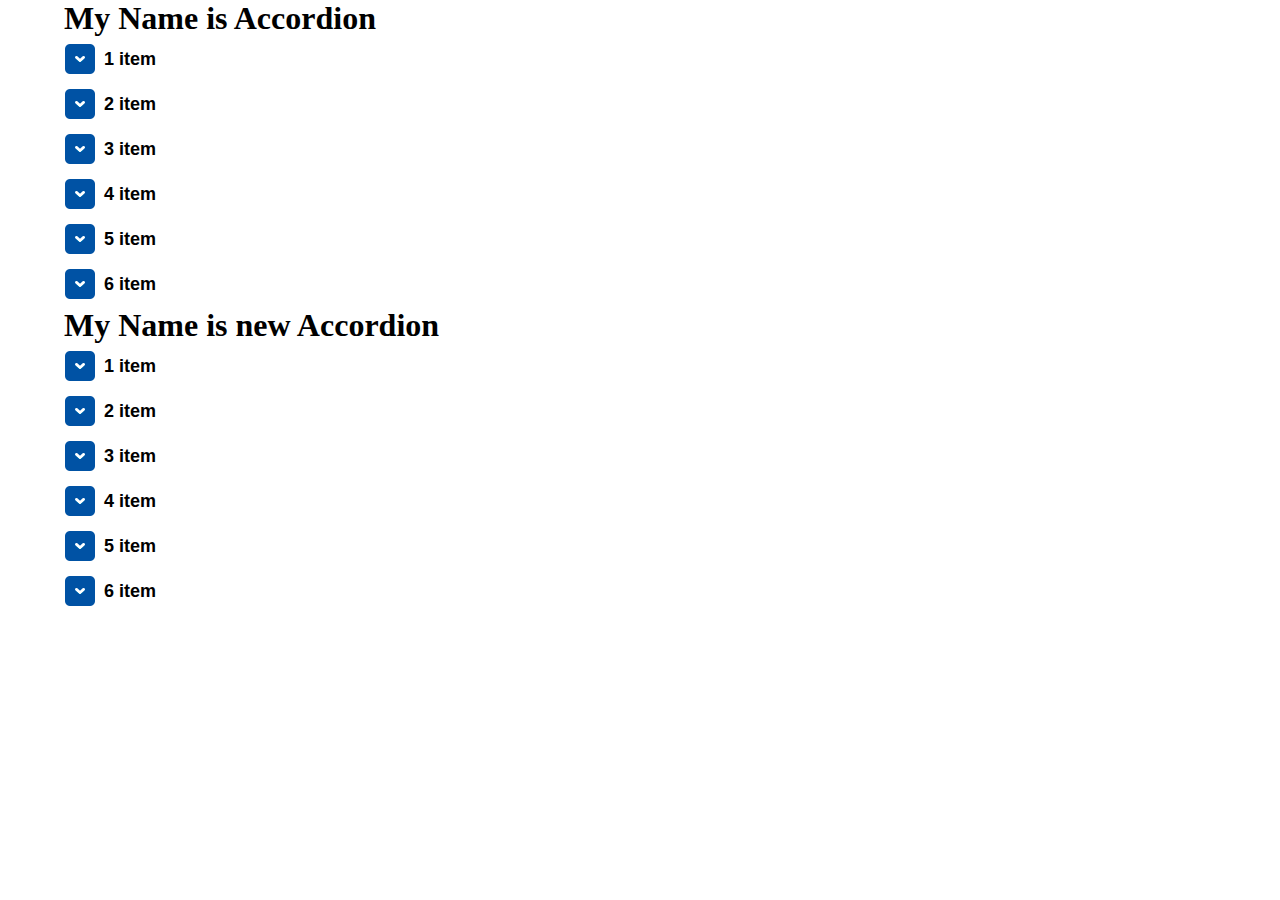
<file: accordion-pure-js/index.html>
<!DOCTYPE html>
<html lang="en">
<head>
    <meta charset="UTF-8">
    <meta name="viewport" content="width=device-width, initial-scale=1.0">
    <meta http-equiv="X-UA-Compatible" content="ie=edge">
    <title>Accordion Pure JS</title>
    <link rel="stylesheet" type="text/css" href="style.css" />
</head>
<body>
    <div id="container">

        <h1>My Name is Accordion</h3>

        <div class="accordion">
     
        <h3>1 item</h3>
        <div>
           <h4>Hi, my name is item</h4>
           <p>
                Lorem Ipsum is simply dummy text of the printing and typesetting industry. Lorem Ipsum has been the industry's standard dummy text ever since the 1500s, when an unknown printer took a galley of type and scrambled it to make a type specimen book. It has 
           </p>
        </div>

        <h3>2 item</h3>
        <div>
           <h4>Hi, my name is item</h4>
           <p>
                Lorem Ipsum is simply dummy text of the printing and typesetting industry. Lorem Ipsum has been the industry's standard dummy text ever since the 1500s, when an unknown printer took a galley of type and scrambled it to make a type specimen book. It has 
           </p>
        </div>

        <h3>3 item</h3>
        <div>
           <h4>Hi, my name is item</h4>
           <p>
                Lorem Ipsum is simply dummy text of the printing and typesetting industry. Lorem Ipsum has been the industry's standard dummy text ever since the 1500s, when an unknown printer took a galley of type and scrambled it to make a type specimen book. It has 
           </p>
        </div>
     
        <h3>4 item</h3>
        <div>
           <h4>Hi, my name is item</h4>
           <p>
                Lorem Ipsum is simply dummy text of the printing and typesetting industry. Lorem Ipsum has been the industry's standard dummy text ever since the 1500s, when an unknown printer took a galley of type and scrambled it to make a type specimen book. It has 
           </p>
        </div>

        <h3>5 item</h3>
        <div>
           <h4>Hi, my name is item</h4>
           <p>
                Lorem Ipsum is simply dummy text of the printing and typesetting industry. Lorem Ipsum has been the industry's standard dummy text ever since the 1500s, when an unknown printer took a galley of type and scrambled it to make a type specimen book. It has 
           </p>
        </div>

        <h3>6 item</h3>
        <div>
           <h4>Hi, my name is item</h4>
           <p>
                Lorem Ipsum is simply dummy text of the printing and typesetting industry. Lorem Ipsum has been the industry's standard dummy text ever since the 1500s, when an unknown printer took a galley of type and scrambled it to make a type specimen book. It has 
           </p>
        </div>
               
         </div>
    </div>

    <div id="container">

            <h1>My Name is new Accordion</h3>
    
            <div class="accordion-new">
         
            <h3>1 item</h3>
            <div>
               <h4>Hi, my name is item</h4>
               <p>
                    Lorem Ipsum is simply dummy text of the printing and typesetting industry. Lorem Ipsum has been the industry's standard dummy text ever since the 1500s, when an unknown printer took a galley of type and scrambled it to make a type specimen book. It has 
               </p>
            </div>
    
            <h3>2 item</h3>
            <div>
               <h4>Hi, my name is item</h4>
               <p>
                    Lorem Ipsum is simply dummy text of the printing and typesetting industry. Lorem Ipsum has been the industry's standard dummy text ever since the 1500s, when an unknown printer took a galley of type and scrambled it to make a type specimen book. It has 
               </p>
            </div>
    
            <h3>3 item</h3>
            <div>
               <h4>Hi, my name is item</h4>
               <p>
                    Lorem Ipsum is simply dummy text of the printing and typesetting industry. Lorem Ipsum has been the industry's standard dummy text ever since the 1500s, when an unknown printer took a galley of type and scrambled it to make a type specimen book. It has 
               </p>
            </div>
         
            <h3>4 item</h3>
            <div>
               <h4>Hi, my name is item</h4>
               <p>
                    Lorem Ipsum is simply dummy text of the printing and typesetting industry. Lorem Ipsum has been the industry's standard dummy text ever since the 1500s, when an unknown printer took a galley of type and scrambled it to make a type specimen book. It has 
               </p>
            </div>
    
            <h3>5 item</h3>
            <div>
               <h4>Hi, my name is item</h4>
               <p>
                    Lorem Ipsum is simply dummy text of the printing and typesetting industry. Lorem Ipsum has been the industry's standard dummy text ever since the 1500s, when an unknown printer took a galley of type and scrambled it to make a type specimen book. It has 
               </p>
            </div>
    
            <h3>6 item</h3>
            <div>
               <h4>Hi, my name is item</h4>
               <p>
                    Lorem Ipsum is simply dummy text of the printing and typesetting industry. Lorem Ipsum has been the industry's standard dummy text ever since the 1500s, when an unknown printer took a galley of type and scrambled it to make a type specimen book. It has 
               </p>
            </div>
                   
             </div>
        </div>
    <script src="accordion.js"></script>
</body>
</html>
</file>
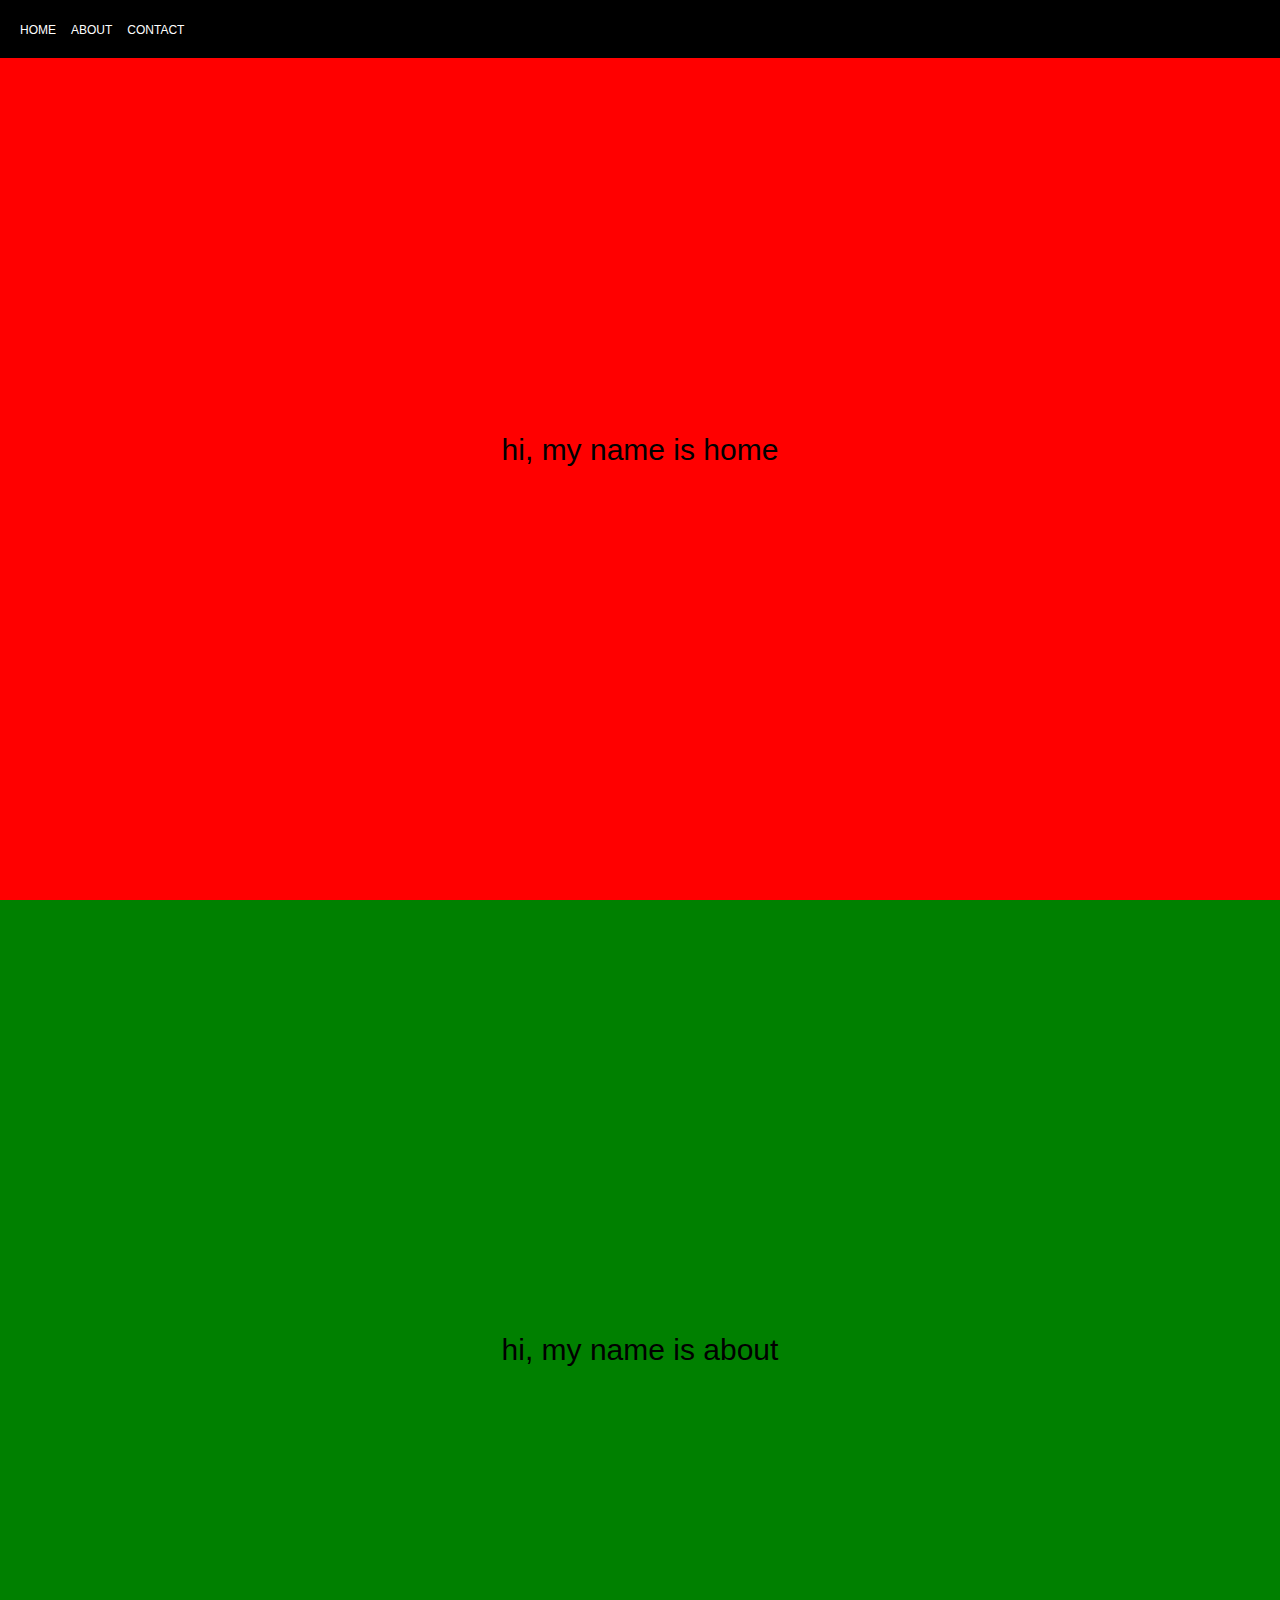
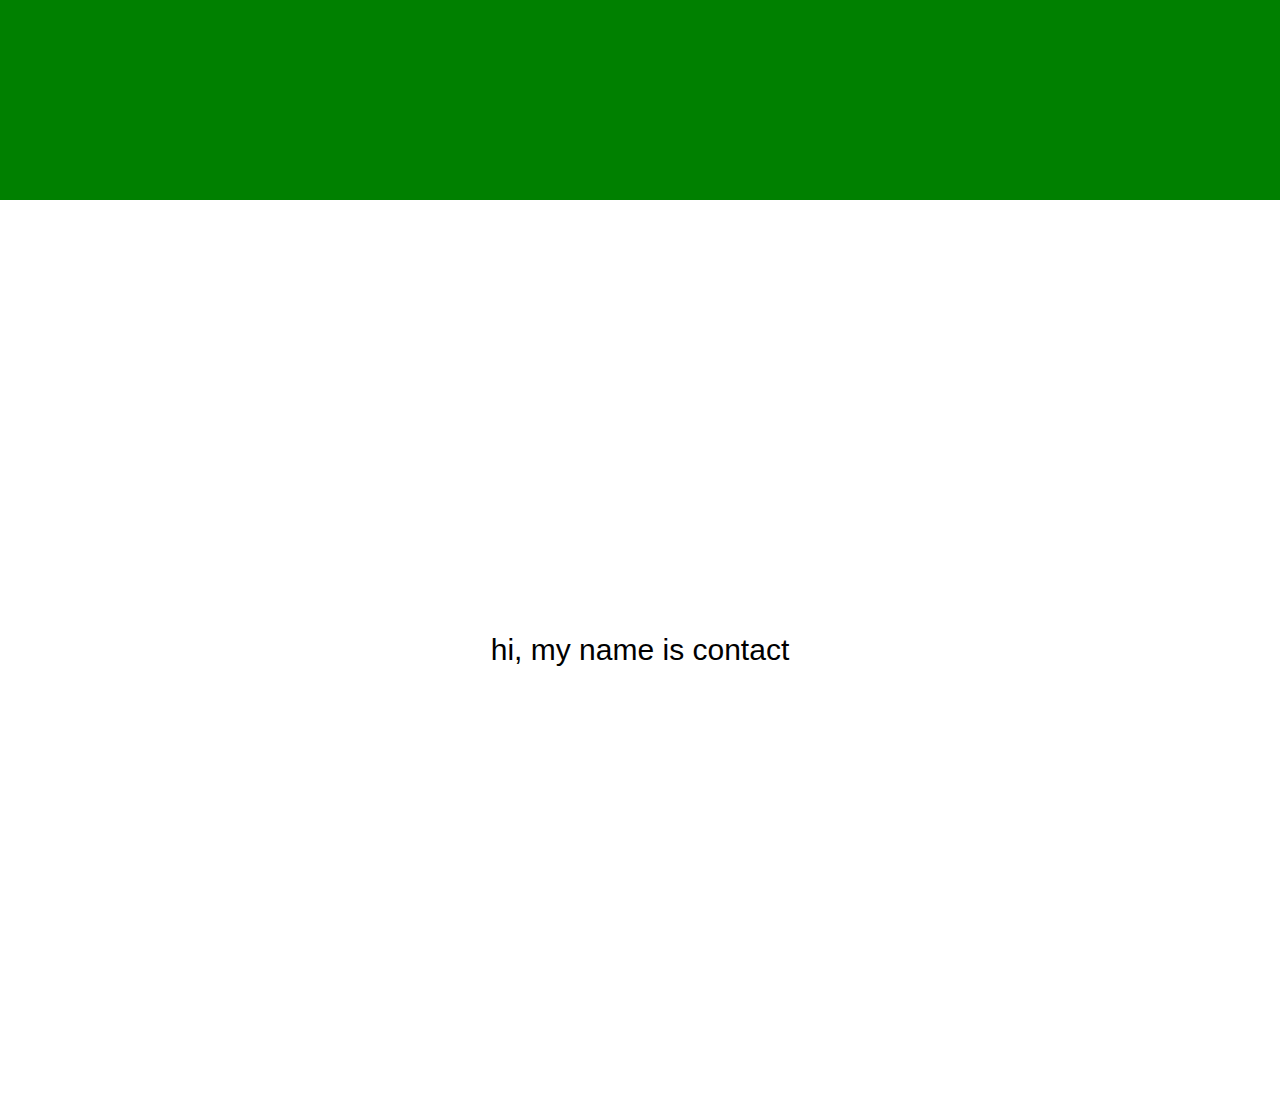
<file: activemenu-navigation-pure-js/navigation.html>
<!DOCTYPE html>
<html lang="en">
<head>
    <meta charset="UTF-8">
    <meta name="viewport" content="width=device-width, initial-scale=1.0">
    <meta http-equiv="X-UA-Compatible" content="ie=edge">
    <title>Hamburguer Menu Pure JS</title>
    <link rel="stylesheet" type="text/css" href="navigation.css" />
</head>
<body>
    
        <header>
                <div class="container">
                    <nav>
                        <ul>
                            <li><a href="#home">HOME</a></li>
                            <li><a href="#about">ABOUT</a></li>
                            <li><a href="#contact">CONTACT</a></li>
                        </ul>
                    </nav>
                </div>
        </header>

            <section id="home">
                <p>hi, my name is home</p>
            </section>

            <section id="about">
                <p>hi, my name is about</p>
            </section>

            <section id="contact">
                <p>hi, my name is contact</p>
            </section>

    <script src="navigation.js"></script>
</body>
</html>
</file>
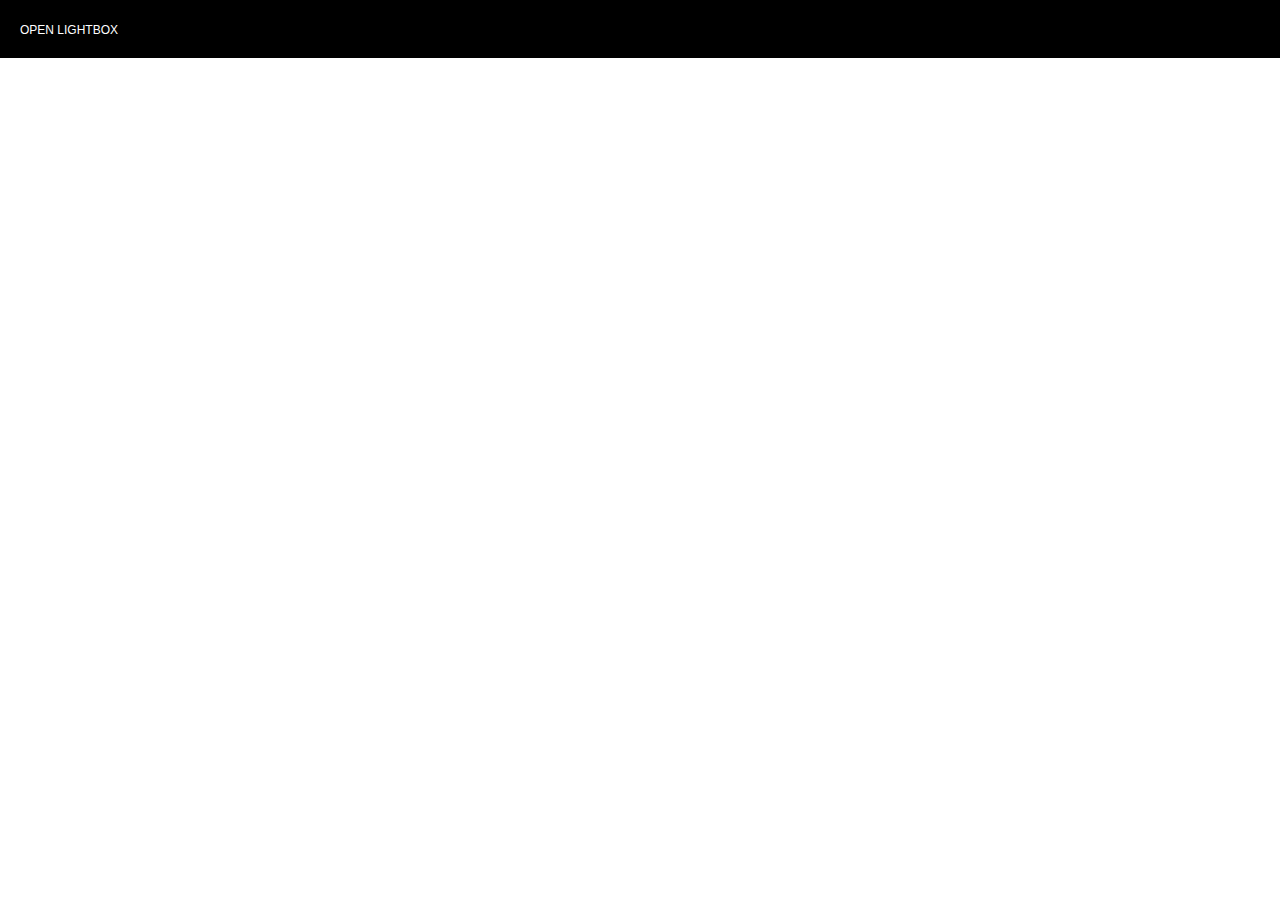
<file: lightbox-pure-js/lightbox.html>
<!DOCTYPE html>
<html lang="en">
<head>
    <meta charset="UTF-8">
    <meta name="viewport" content="width=device-width, initial-scale=1.0">
    <meta http-equiv="X-UA-Compatible" content="ie=edge">
    <title>Lightbox Pure JS</title>
    <link rel="stylesheet" type="text/css" href="lightbox.css" />
</head>
<body>
    
      <header>
                <div class="container">
                    <nav>
                        <ul>
                            <li><a href="#home" class="btn">OPEN LIGHTBOX</a></li>
                        </ul>
                    </nav>
                </div>
        </header>

        <div id="lightbox">
                <div class="content">
                        <div class="close">
                                <a>X</a>
                            </div>
                    <p>
                            What is Lorem Ipsum?<br/>
                            Lorem Ipsum is simply dummy text of the printing and<br/>
                             typesetting industry. Lorem Ipsum has been the industry's <br/>
                             standard dummy text ever since the 1500s, when an unknown <br/>
                             printer took a galley of type and scrambled it to make a <br/>
                             type specimen book. It has survived not only five centuries, <br/>
                             but also the leap into electronic typesetting, remaining <br/>
                             essentially unchanged. It was popularised in the 1960s with<br/>
                              the release of Letraset sheets containing Lorem Ipsum passages, <br/>
                              and more recently with desktop publishing software like Aldus <br/>
                              PageMaker including versions of Lorem Ipsum.
                            <br/><br/>
                            Why do we use it?<br/>
                            It is a long established fact that a reader will be distracted <br/>
                            by the readable content of a page when looking at its layout. <br/>
                            The point of using Lorem Ipsum is that it has a more-or-less normal <br/>
                            distribution of letters, as opposed to using 'Content here, content<br/>
                            here', making it look like readable English. Many desktop publishing<br/>
                            packages and web page editors now use Lorem Ipsum as their default <br/>
                            model text, and a search for 'lorem ipsum' will uncover many web<br/>
                            sites still in their infancy. Various versions have evolved over <br/>
                            the years, sometimes by accident, sometimes on purpose (injected <br/>
                            humour and the like).
                    </p>
                </div>
              
        </div>

    <script src="lightbox.js"></script>
</body>
</html>
</file>
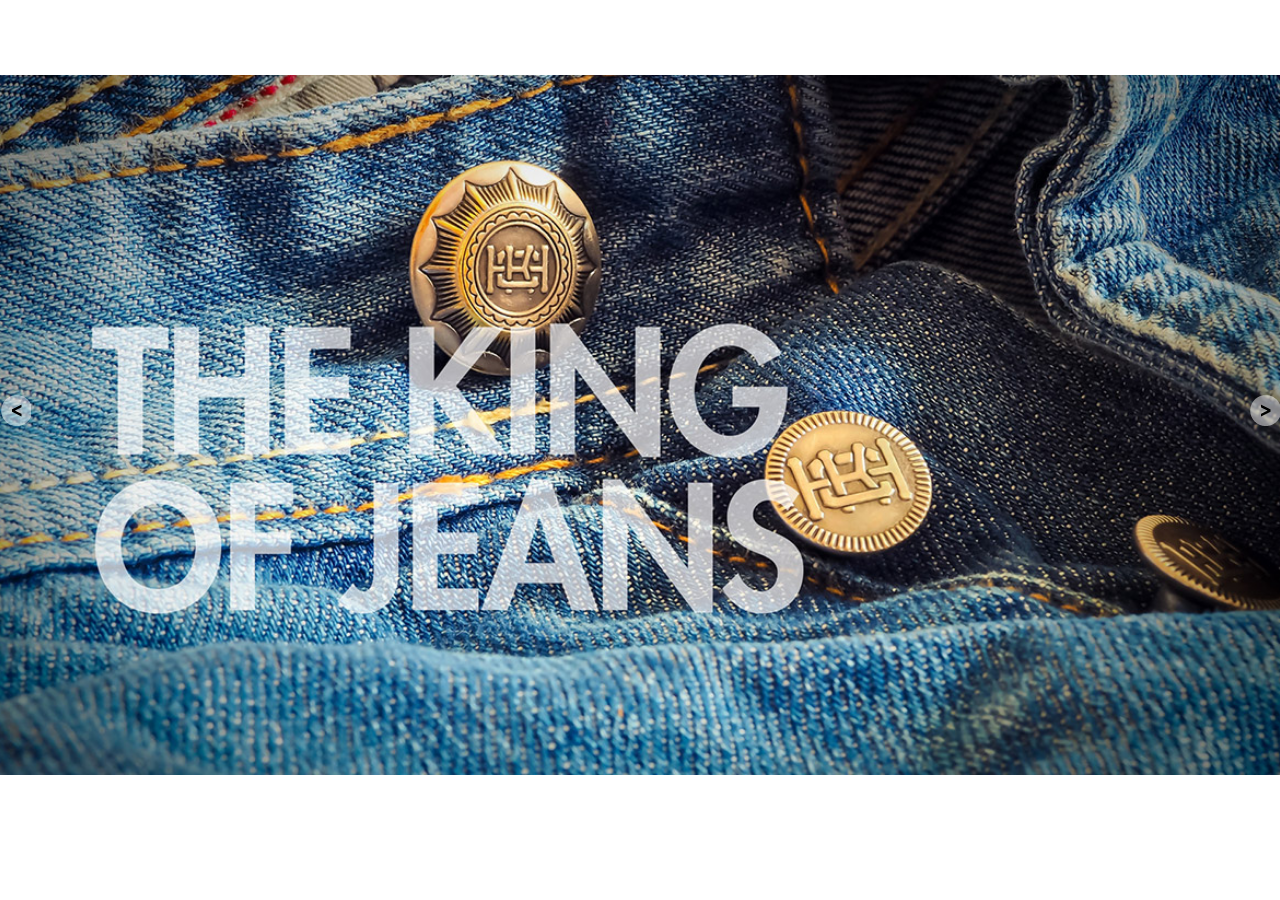
<file: slide-pure-js/slide.html>
<!DOCTYPE html>
<html lang="en">
<head>
    <meta charset="UTF-8">
    <meta name="viewport" content="width=device-width, initial-scale=1.0">
    <meta http-equiv="X-UA-Compatible" content="ie=edge">
    <title>PURE JS Slideshow</title>
    <link rel="stylesheet" type="text/css" href="slide.css" />
</head>
<body>

<section id="slide">

        <div class="controls">
        <div class="prev">
            <a href="#"><img src="prev.png" /></a>
        </div>

        <div class="next">
            <a href="#"><img src="next.png" /></a>
        </div>
        </div>

            
        <div class="itemslide animate-fading" style="background-image:url(jeans-01.jpg)">
        </div>
            
        <div class="itemslide animate-fading" style="background-image:url(jeans-02.jpg)">
        </div>
            
        <div class="itemslide animate-fading" style="background-image:url(urban-style.jpg)">
        </div>
            
</section>

    <script src="slide.js"></script>
</body>
</html>
</file>
<file: accordion-pure-js/style.css>
* {
    margin: 0;
    padding: 0;
}

#container {
    margin: 0 auto;
    width: 90%;
}

h3 {
    background-image: url(accordion-down.png);
    background-repeat: no-repeat;
    padding-left: 40px;
    padding-top: 10px;
    padding-bottom: 10px;
    background-position-y: 5px;
    font-size: 18px;
    font-family: Arial;
    line-height: 25px;
}
</file>
<file: activemenu-navigation-pure-js/navigation.css>
* {
    margin: 0;
    padding: 0;
}

header {
    background: #000000;
    position: fixed;
    width: 100%;
    padding-top: 10px;
    padding-bottom: 10px;
    z-index: 999;
    padding: 20px;
}

header .container {
    display: flex;
    align-items: center;
}

header ul {
    display: flex;
    float: left;
}

header ul li {
    list-style: none;
    padding-right: 15px;
}

header ul li a {
    font-family: 'Arial';
    color: #ffffff;
    font-size: 12px;
    text-decoration: none;
}

nav ul li a:hover {
    color: #FFDD00;
}

section {
    height: 100vh;
    float: left;
    width: 100%;
    display: flex;
    justify-content: center;
    align-items: center;
}

section p {
    color: #000000;
    font-family: 'Arial';
    font-size: 30px;
}

#home {
    background: red;
}

#about {
    background: green;
}

.active {
    color: #FFDD00;
}
</file>
<file: slide-pure-js/slide.css>
* {
    margin: 0;
    padding: 0;
}

body {
    margin: 0;
    padding: 0;    
}

#slide {
    float: left;
    width: 100%;
    margin-top: 75px;
}

.itemslide {
    float: left;
    width: 100%;
    height: 500px;
    padding-top: 100px;
    padding-bottom: 100px;
    background-size: cover;
    background-position: center;
    background-repeat: no-repeat;
    display: none;
}


.controls {
    position: absolute;
    width: 100%;
    display: flex;
    justify-content: space-between;
    margin-top: 320px;
    z-index: 444;
}

.animate-fading {
    animation:fading 1s
}
    @keyframes fading{
    0%{opacity:0.8}
    100%{opacity:1}
}
</file>
